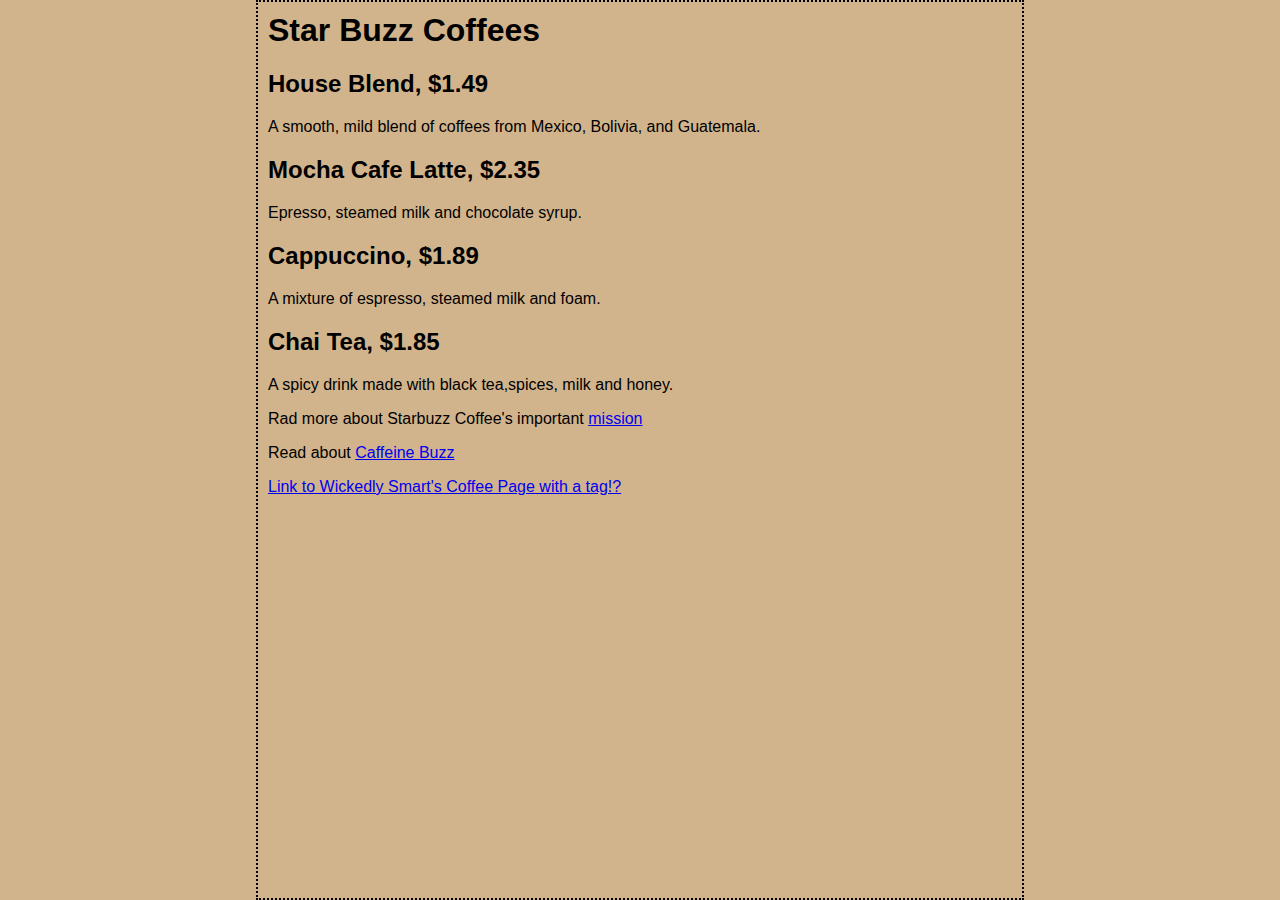
<file: Ch01/Star Buzz/index.html>
<html>
    <head>
        <title>Starbuzz Coffee</title>
        <style type="text/css">
            body {
                background-color: #d2b48c;
                margin: 0 20% 0 20%;
                border: 2px dotted black;
                padding: 10px 10px 10px 10px;
                font-family: sans-serif;
        </style>
    </head>
    <body>
        <h1>
            Star Buzz Coffees
        </h1>
        <h2>
            House Blend, $1.49
        </h2>
        <p>
            A smooth, mild blend of coffees from Mexico, Bolivia, and Guatemala.
        </p>
        
        <h2>
            Mocha Cafe Latte, $2.35
        </h2>
        <p>
            Epresso, steamed milk and chocolate syrup.
        </p>
        <h2>
            Cappuccino, $1.89
        </h2>
        <p>
            A mixture of espresso, steamed milk and foam.
        </p>
        <h2 id="chai">
            Chai Tea, $1.85
        </h2>
        <p>
            A spicy drink made with black tea,spices, milk and honey.
        </p>
        <p>
            Rad more about Starbuzz Coffee's important <a href="mission.html" title="Our Mission">mission</a>
        </p>
        <p>
            Read about
            <a href="http://wickedlysmart.com/buzz" title="Read all about caffeine on the Buzz">Caffeine Buzz</a>
        </p>
        <p>
            <a href="http://wickedlysmart.com/buzz#History">Link to Wickedly Smart's Coffee Page with a tag!?</a>
        </p>
    </body>
</html>
</file>
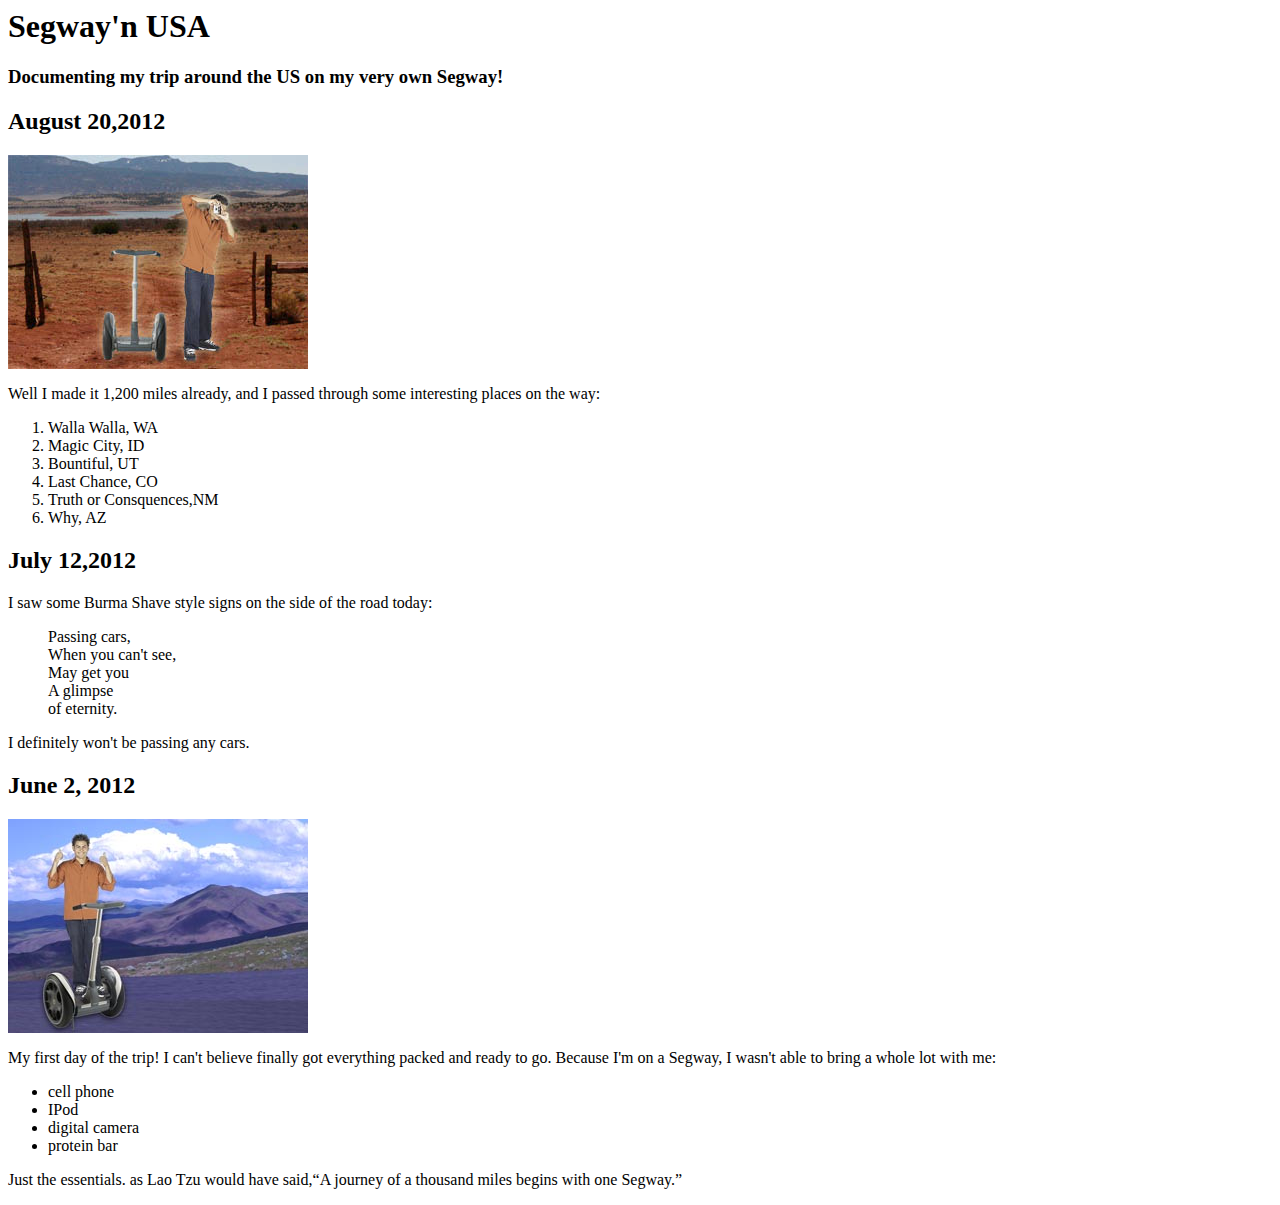
<file: Ch03/Journal/index.html>
<html>
    <head>
        <title>Tony's Journal</title>
    </head>
    <body>
        <h1>Segway'n USA</h1>
        <h3>Documenting my trip around the US on my very own Segway!</h3>
        
        <h2>August 20,2012</h2>
        <img src="images/segway2.jpg">
        <p>
            Well I made it 1,200 miles already, and I passed through some interesting places on the way: 
        </p>
        <ol>
                <li>Walla Walla, WA</li>
                <li>Magic City, ID</li>
                <li>Bountiful, UT</li><li>Last Chance, CO</li>
                <li>Truth or Consquences,NM</li>
                <li>Why, AZ</li>
        </ol>
        
        <h2>July 12,2012</h2>
        <p>
            I saw some Burma Shave style signs on the side of the road today: <blockquote>Passing cars,<br> When you can't see,<br> May get you<br> A glimpse<br> of eternity.</blockquote> I definitely won't be passing any cars.
        </p>
        
        <h2>June 2, 2012</h2>
        <img src="images/segway1.jpg">
        <p>
            My first day of the trip! I can't believe finally got everything packed and ready to go. Because I'm on a Segway, I wasn't able to bring a whole lot with me: 
        </p>
        <ul>
            <li>cell phone</li>
            <li>IPod</li>
            <li>digital camera</li>
            <li>protein bar</li>
        </ul>
        <p>
            Just the essentials. as Lao Tzu would have said,<q>A journey of a thousand miles begins with one Segway.</q>
        </p>
    </body>
</html>
</file>
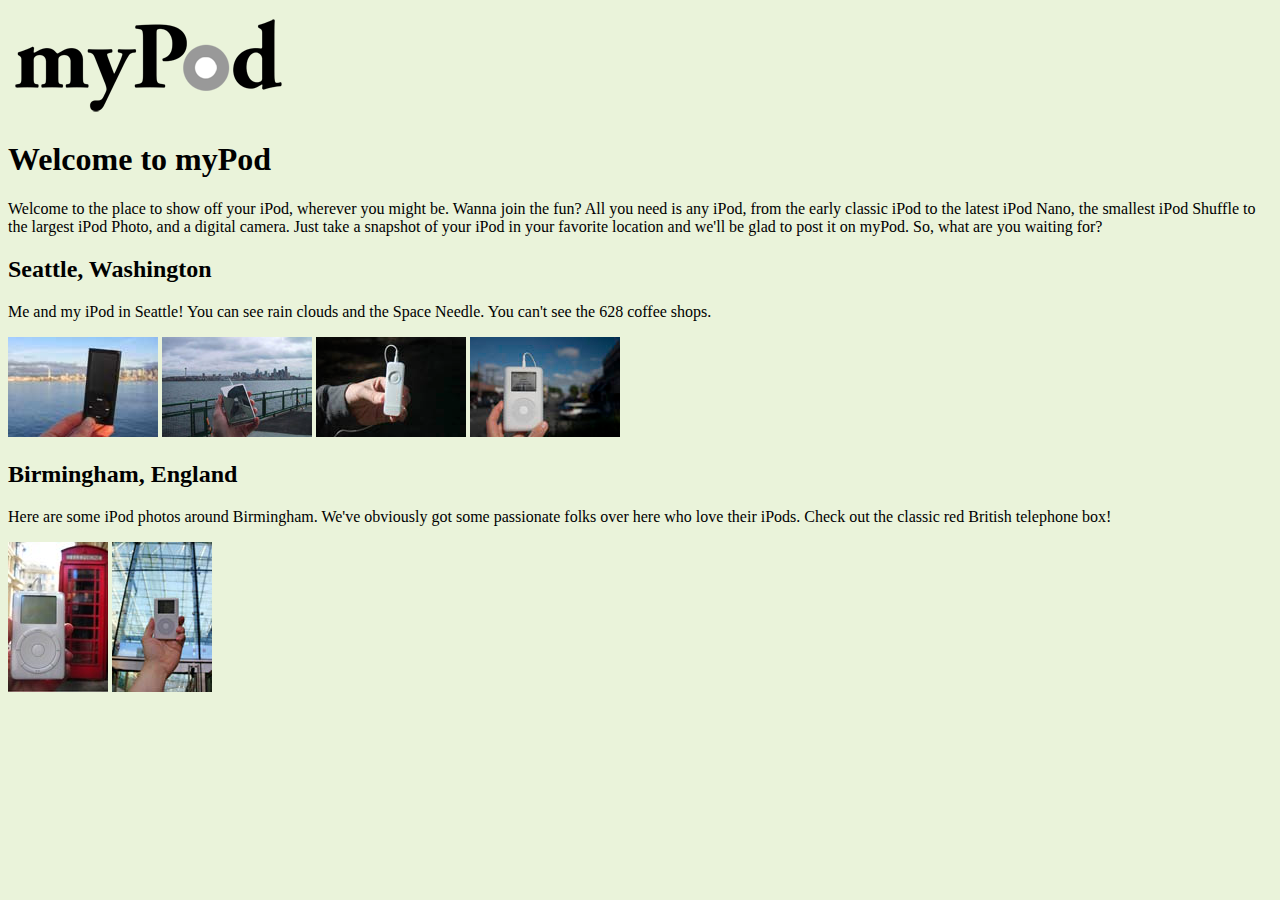
<file: Ch05/myPod/index.html>
<!doctype html>
<html>
  <head>
    <title>myPod</title>
      <style type="text/css">
        body { background-color: #eaf3da; }
      </style>
  </head>
  <body>
    <p>
        <img src="logo/mypod.png" alt="myPod Logo">
    </p>
    <h1>Welcome to myPod</h1>
    <p>
      Welcome to the place to show off your iPod, wherever you might be.
      Wanna join the fun? All you need is any iPod, from the early classic 
      iPod to the latest iPod Nano, the smallest iPod Shuffle to the largest 
      iPod Photo, and a digital camera.  Just take a snapshot of your iPod in
      your favorite location and we'll be glad to post it on myPod. So, what 
      are you waiting for?
    </p>

    <h2>Seattle, Washington</h2>
    <p>
      Me and my iPod in Seattle!  You can see rain clouds and the 
      Space Needle.  You can't see the 628 coffee shops.
    </p>
    <p>
        <a href="html/seattle_video.html" title="Seattle Video"><img src="thumbnails/seattle_video.jpg" alt="My video iPod in Seattle, WA"></a>
        <a href="html/seattle_classic.html"><img src="thumbnails/seattle_classic.jpg" alt="A classic iPod in Seattle, WA"></a>
        <a href="html/seattle_shuffle.html"><img src="thumbnails/seattle_shuffle.jpg" alt="An iPod Shuffle in Seattle, WA"></a>
        <a href="html/seattle_downtown.html"><img src="thumbnails/seattle_downtown.jpg" alt="An iPod in downtown Seattle, WA"></a>
    </p>
    <h2>Birmingham, England</h2>
    <p>
        Here are some iPod photos around Birmingham. We've obviously got some
        passionate folks over here who love their iPods. Check out the classic
        red British telephone box!
    </p>
    <p>
        <a href="html/britain.html"><img src="thumbnails/britain.jpg" alt="An iPod in Birmingham at a telephone box"></a>
        <a href="html/applestore.html"><img src="thumbnails/applestore.jpg" alt="An iPod at the Birmingham Apple store"></a>
    </p>
  </body>
</html>
</file>
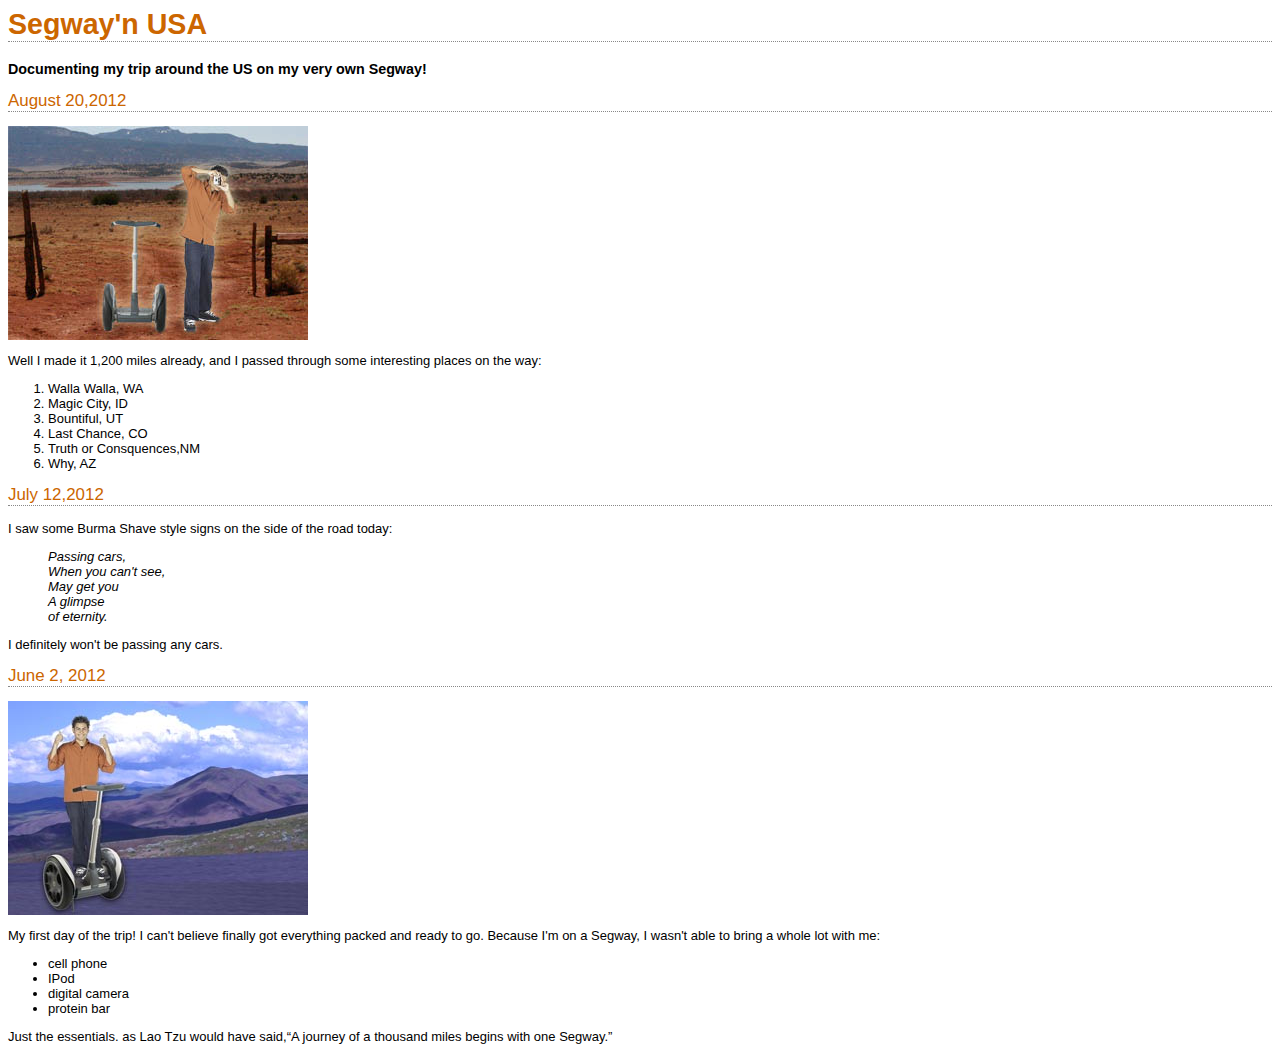
<file: Ch08/Journal/index.html>
<html>
    <head>
        <link type="text/css" rel="stylesheet" href="stylesheets/style.css">
        <title>Tony's Journal</title>
    </head>
    <body>
        <h1>Segway'n USA</h1>
        <h3>Documenting my trip around the US on my very own Segway!</h3>
        
        <h2>August 20,2012</h2>
        <img src="images/segway2.jpg">
        <p>
            Well I made it 1,200 miles already, and I passed through some interesting places on the way: 
        </p>
        <ol>
                <li>Walla Walla, WA</li>
                <li>Magic City, ID</li>
                <li>Bountiful, UT</li><li>Last Chance, CO</li>
                <li>Truth or Consquences,NM</li>
                <li>Why, AZ</li>
        </ol>
        
        <h2>July 12,2012</h2>
        <p>
            I saw some Burma Shave style signs on the side of the road today: <blockquote>Passing cars,<br> When you can't see,<br> May get you<br> A glimpse<br> of eternity.</blockquote> I definitely won't be passing any cars.
        </p>
        
        <h2>June 2, 2012</h2>
        <img src="images/segway1.jpg">
        <p>
            My first day of the trip! I can't believe finally got everything packed and ready to go. Because I'm on a Segway, I wasn't able to bring a whole lot with me: 
        </p>
        <ul>
            <li>cell phone</li>
            <li>IPod</li>
            <li>digital camera</li>
            <li>protein bar</li>
        </ul>
        <p>
            Just the essentials. as Lao Tzu would have said,<q>A journey of a thousand miles begins with one Segway.</q>
        </p>
    </body>
</html>
</file>
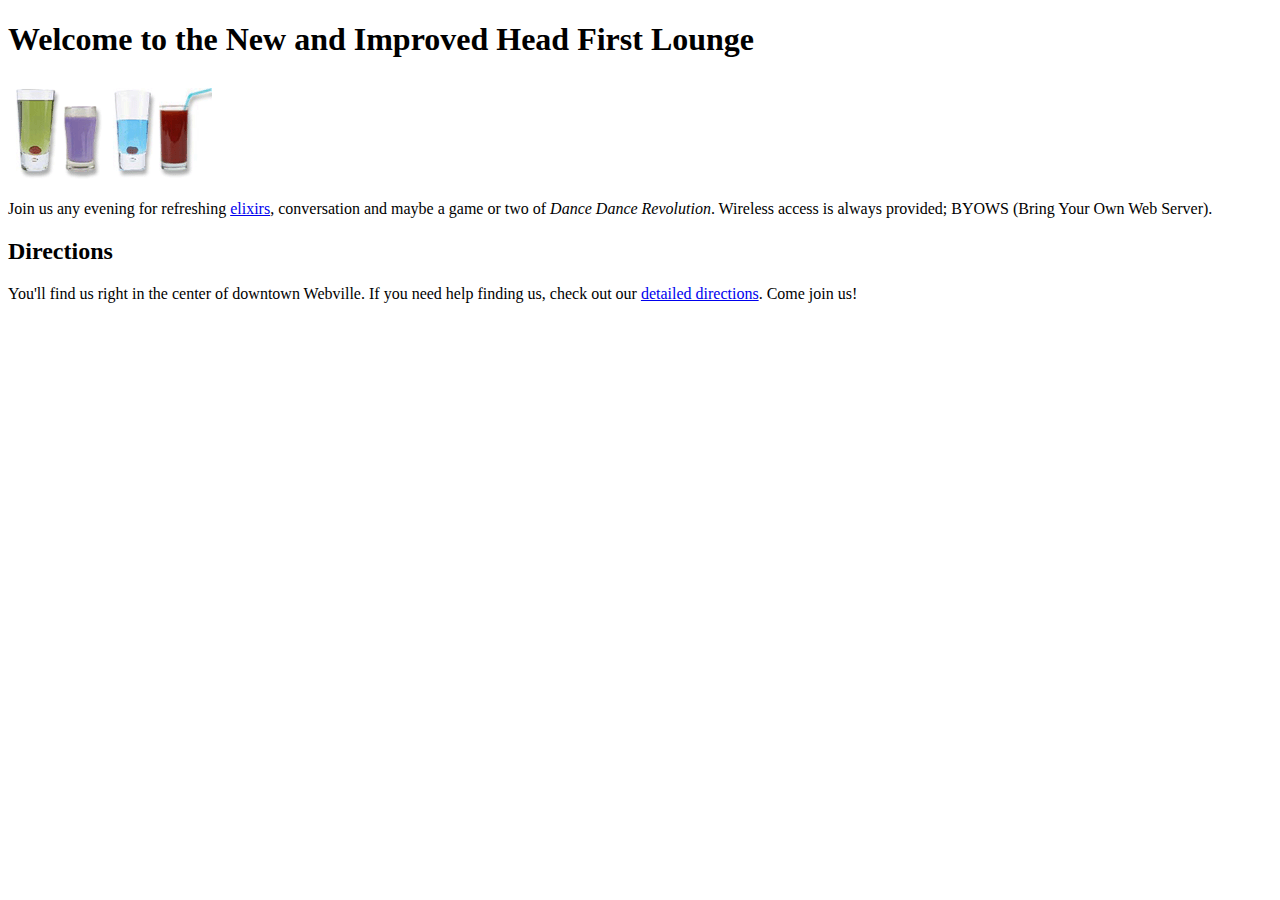
<file: Ch06/lounge.html>
<!doctype html>

<html>
  <head>
    <meta charset="utf-8">
    <title>Head First Lounge</title>
  </head>
  <body>
    <h1>Welcome to the New and Improved Head First Lounge</h1>
    <img src="images/drinks.gif" alt="Drinks">
    <p>
      Join us any evening for refreshing 
      <a href="beverages/elixir.html">elixirs</a>, 
      conversation and maybe a game or two of 
      <em>Dance Dance Revolution</em>.  
      Wireless access is always provided;  
      BYOWS (Bring Your Own Web Server).
    </p>
    <h2>Directions</h2>
    <p>
      You'll find us right in the center 
      of downtown Webville.  If you need help finding
      us, check out our 
      <a href="about/directions.html">detailed directions</a>. 
      Come join us!
    </p>
  </body>
</html>
</file>
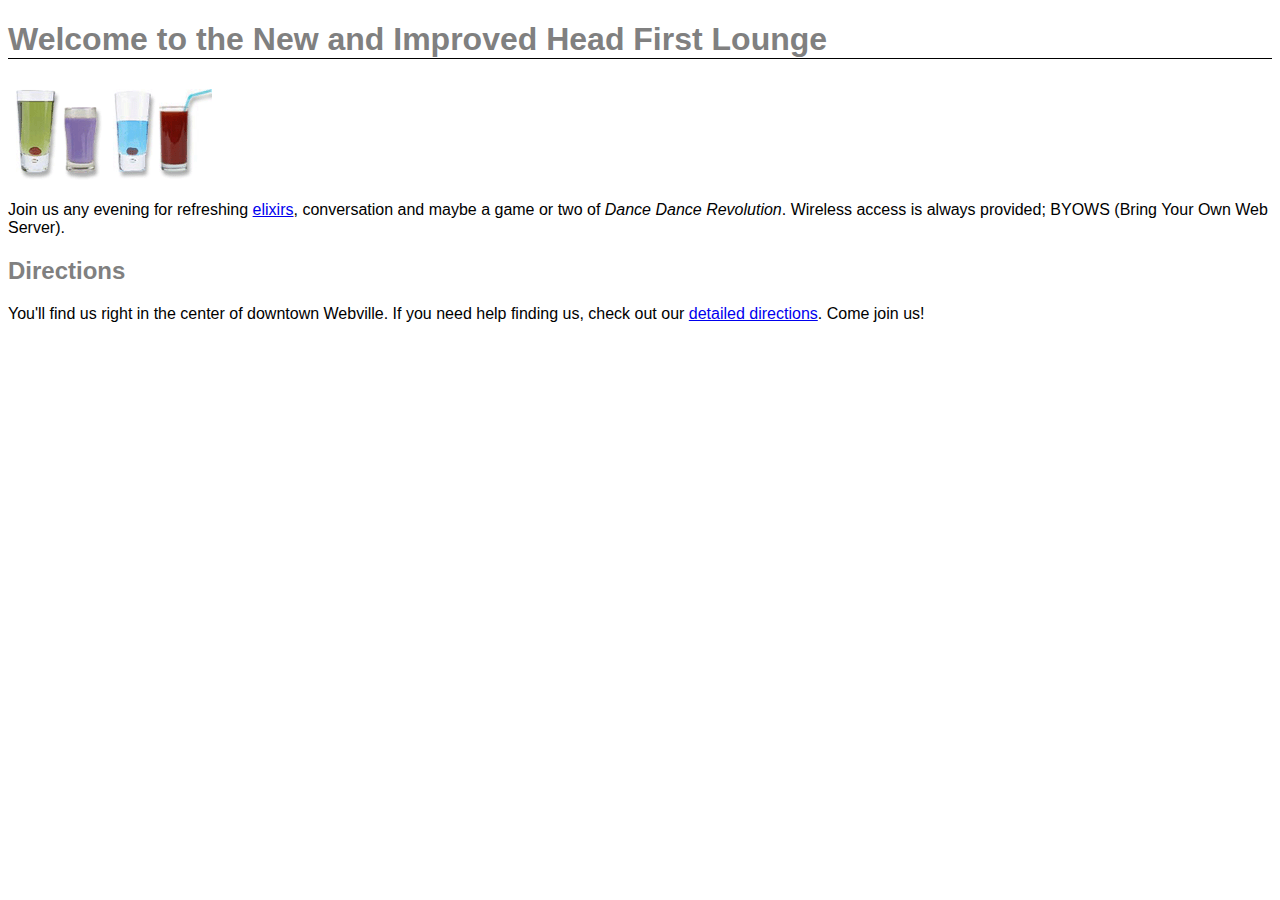
<file: Ch07/lounge.html>
<!doctype html>
<html>
  <head>
    <meta charset="utf-8">
    <title>Head First Lounge</title>
	<link type="text/css" rel="stylesheet" href="lounge.css">
  </head>
  <body>
    <h1>Welcome to the New and Improved Head First Lounge</h1>
	<p>
    	<img src="images/drinks.gif" alt="Drinks">
	</p>
    <p>
      Join us any evening for refreshing 
      <a href="beverages/elixir.html">elixirs</a>, 
      conversation and maybe a game or two of 
      <em>Dance Dance Revolution</em>.  
      Wireless access is always provided;  
      BYOWS (Bring Your Own Web Server).
    </p>
    <h2>Directions</h2>
    <p>
      You'll find us right in the center 
      of downtown Webville.  If you need help finding
      us, check out our 
      <a href="about/directions.html">detailed directions</a>. 
      Come join us!
    </p>
  </body>
</html>
</file>
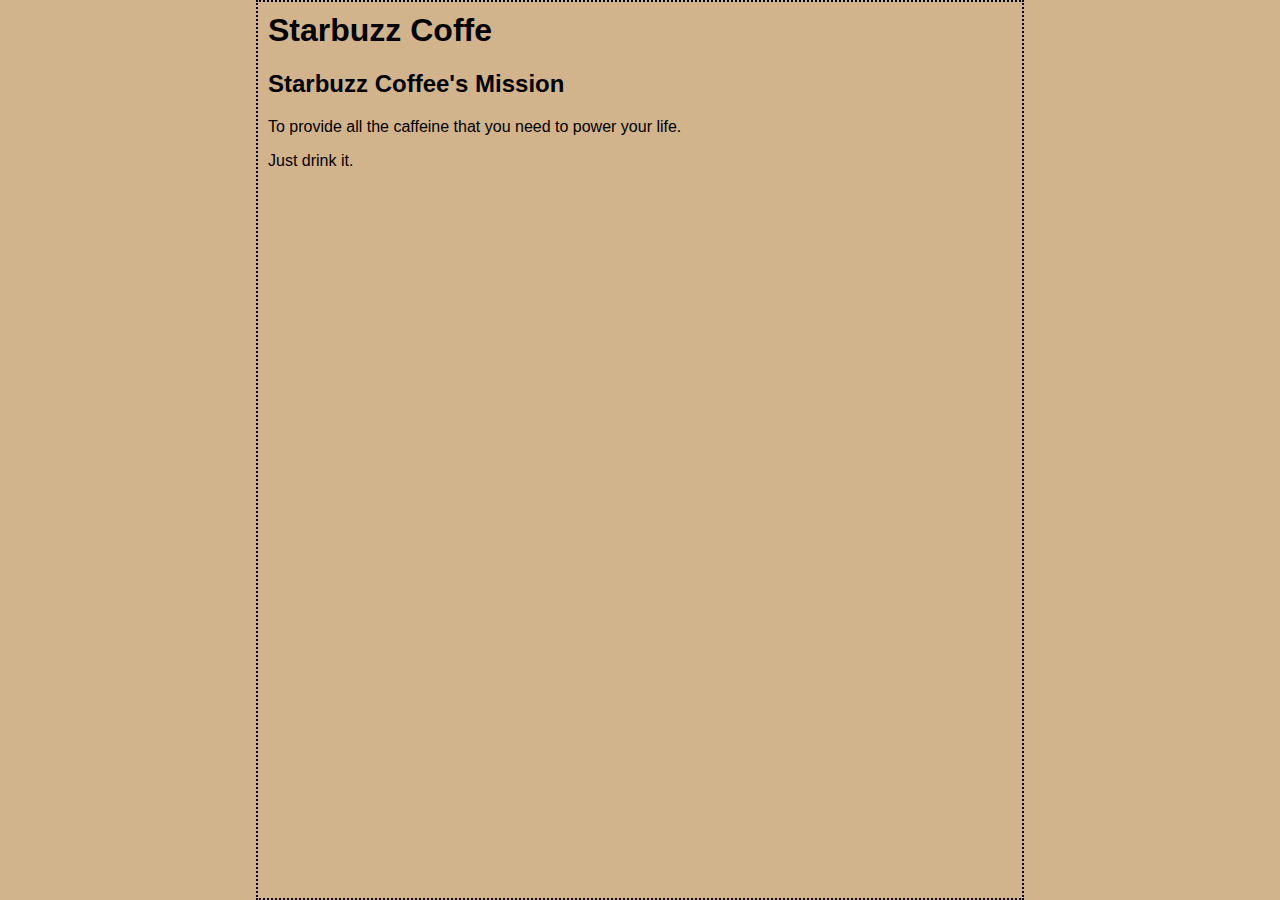
<file: Ch01/Star Buzz/mission.html>
<html>
    <head>
        <title>Starbuzz Coffe</title>
        <style type="text/css">
            body {
                background-color: #d2b48c;
                margin: 0 20% 0 20%;
                border: 2px dotted black;
                padding: 10px 10px 10px 10px;
                font-family: sans-serif;
        </style>
    </head>
    <body>
        <h1>Starbuzz Coffe</h1>
        <h2>Starbuzz Coffee's Mission</h2>

        <p>
            To provide all the caffeine that you need to power your life.
        </p>
        <p>
            Just drink it.
        </p>
    </body>
</html>
</file>
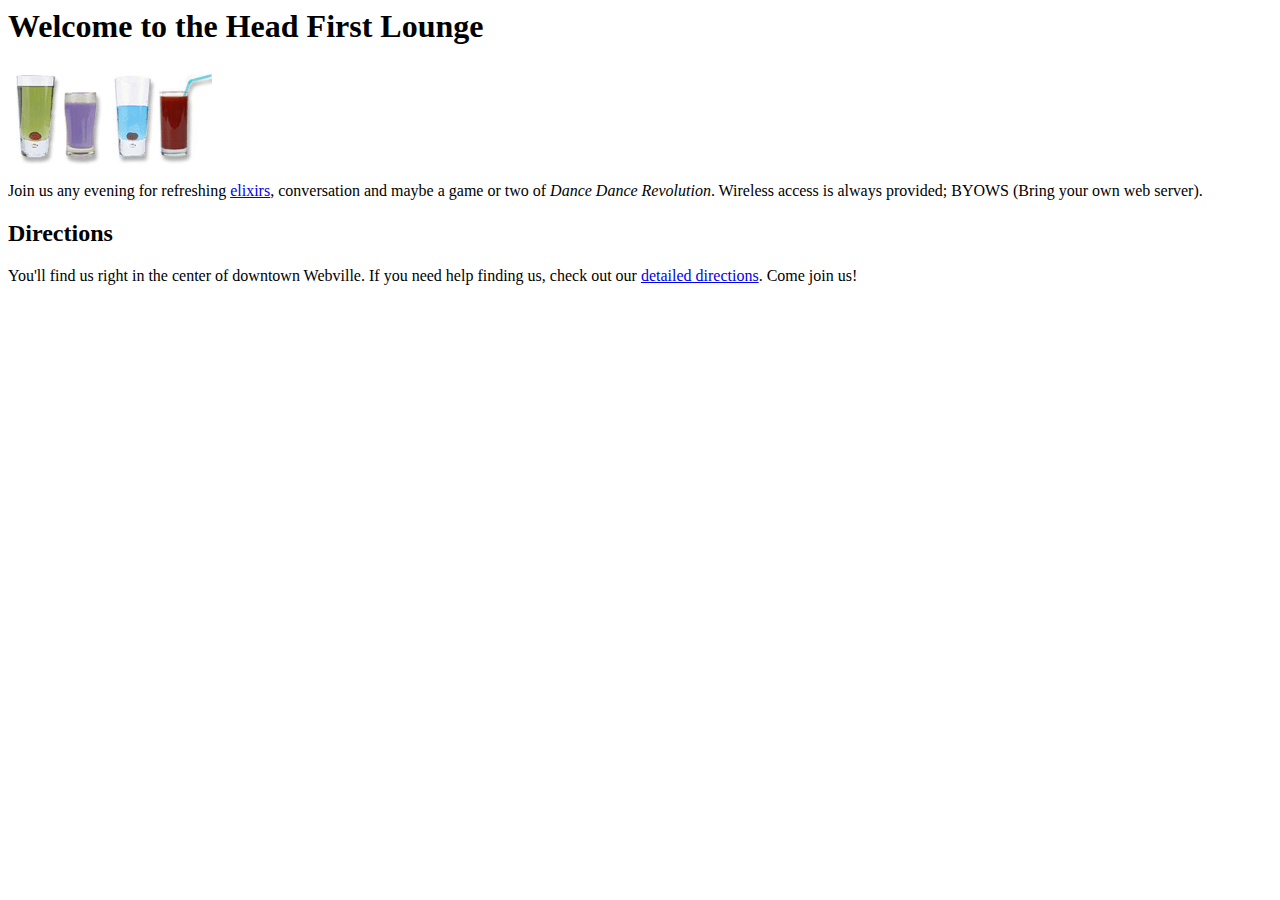
<file: Ch02/lounge/lounge.html>
<html>
  <head>
    <title>Head First Lounge</title>
  </head>
  <body>
    <h1>Welcome to the Head First Lounge</h1>
    <img src="images/drinks.gif">
    <p>
       Join us any evening for refreshing <a href="beverages/elixir.html">elixirs</a>,
       conversation and maybe a game or two of 
       <em>Dance Dance Revolution</em>.
       Wireless access is always provided;  
       BYOWS (Bring your own web server).
    </p>
    <h2>Directions</h2>
    <p>
      You'll find us right in the center of downtown Webville.   
      If you need help finding us, check out our <a href="about/directions.html">detailed directions</a>.
      Come join us!
    </p>
  </body>
</html>
</file>
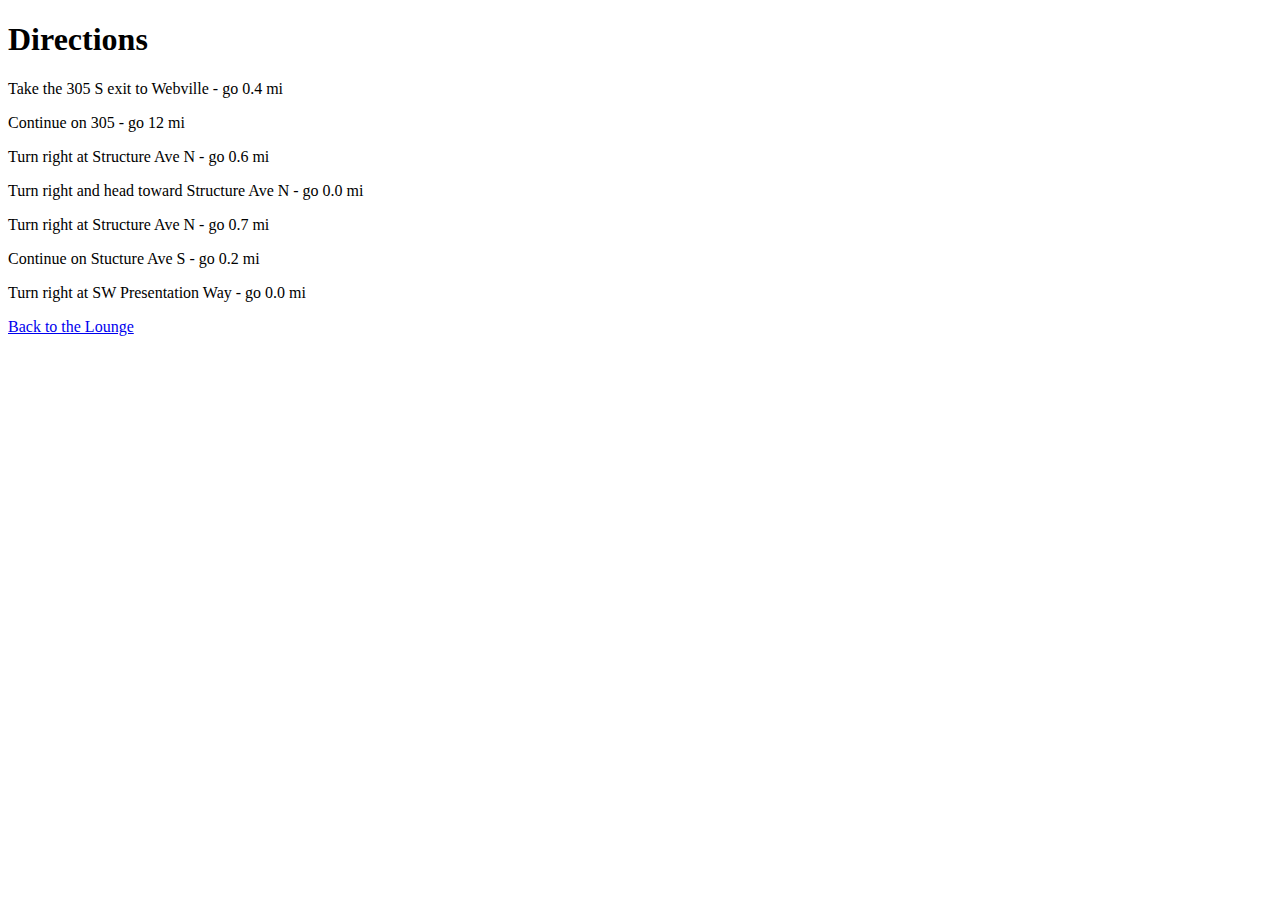
<file: Ch06/about/directions.html>
<!doctype html>
<html>
  <head>
    <title>Head First Lounge Directions</title>
  </head>
  <body>
    <h1>Directions</h1>
    <p>Take the 305 S exit to Webville - go 0.4 mi</p>
    <p>Continue on 305 - go 12 mi</p>
    <p>Turn right at Structure Ave N - go 0.6 mi</p>
    <p>Turn right and head toward Structure Ave N - go 0.0 mi</p>
    <p>Turn right at Structure Ave N - go 0.7 mi</p>
    <p>Continue on Stucture Ave S - go 0.2 mi</p>
    <p>Turn right at SW Presentation Way - go 0.0 mi</p>
    <p>
      <a href="../lounge.html">Back to the Lounge</a>
    </p>
  </body>
</html>
</file>
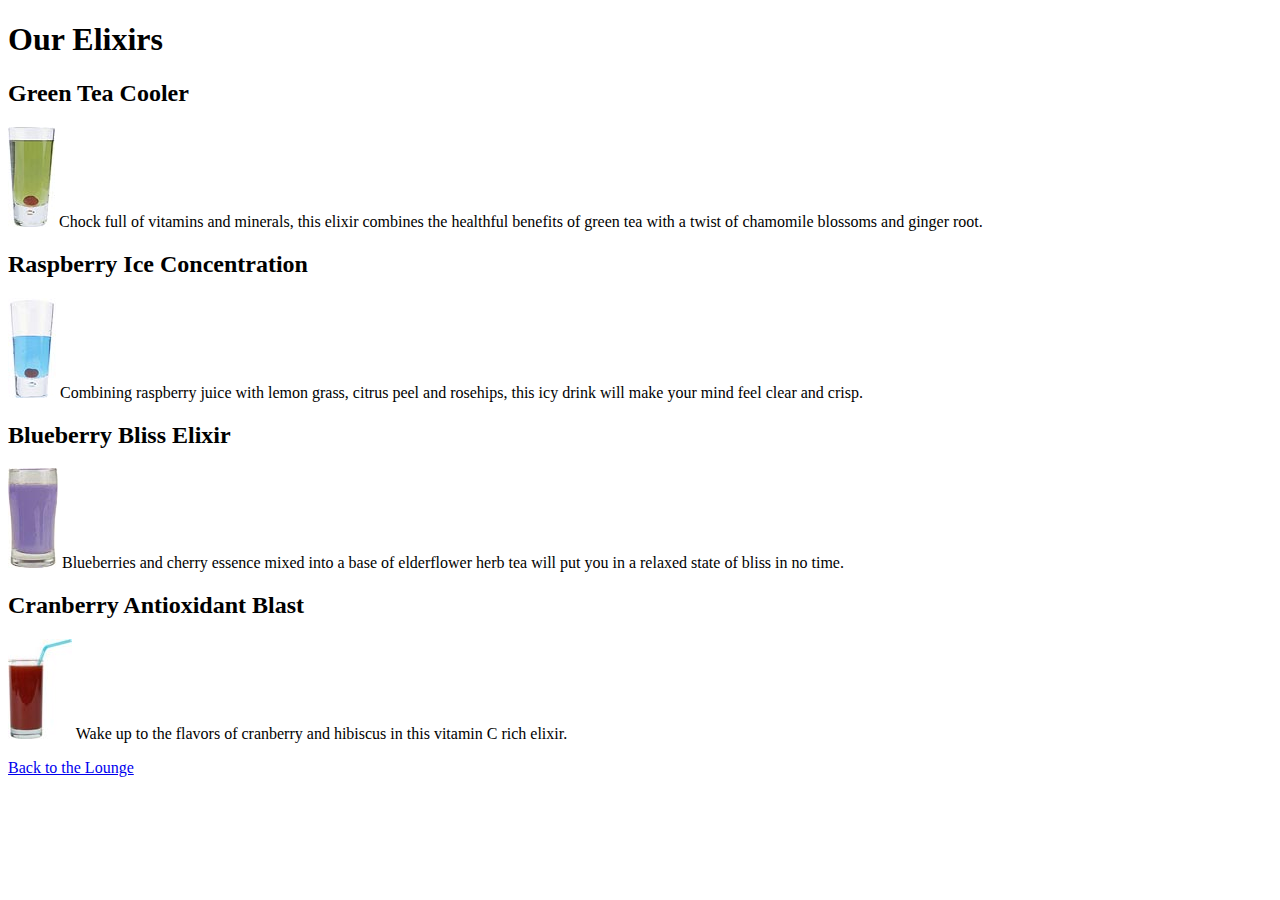
<file: Ch06/beverages/elixir.html>
<!doctype html>
<html>
  <head>
    <title>Head First Lounge Elixirs</title>
  </head>
  <body>
    <h1>Our Elixirs</h1>

    <h2>Green Tea Cooler</h2>
    <p>
      <img src="../images/green.jpg">
      Chock full of vitamins and minerals, this elixir
      combines the healthful benefits of green tea with
      a twist of chamomile blossoms and ginger root.
    </p>
    <h2>Raspberry Ice Concentration</h2>
    <p>
      <img src="../images/lightblue.jpg">
      Combining raspberry juice with lemon grass,
      citrus peel and rosehips, this icy drink
      will make your mind feel clear and crisp.
    </p>
    <h2>Blueberry Bliss Elixir</h2>
    <p>
      <img src="../images/blue.jpg">
      Blueberries and cherry essence mixed into a base
      of elderflower herb tea will put you in a relaxed
      state of bliss in no time.
    </p>
    <h2>Cranberry Antioxidant Blast</h2>
    <p>
      <img src="../images/red.jpg">
      Wake up to the flavors of cranberry and hibiscus
      in this vitamin C rich elixir.
    </p>
    <p>
      <a href="../lounge.html">Back to the Lounge</a>
    </p>
  </body>
</html>
</file>
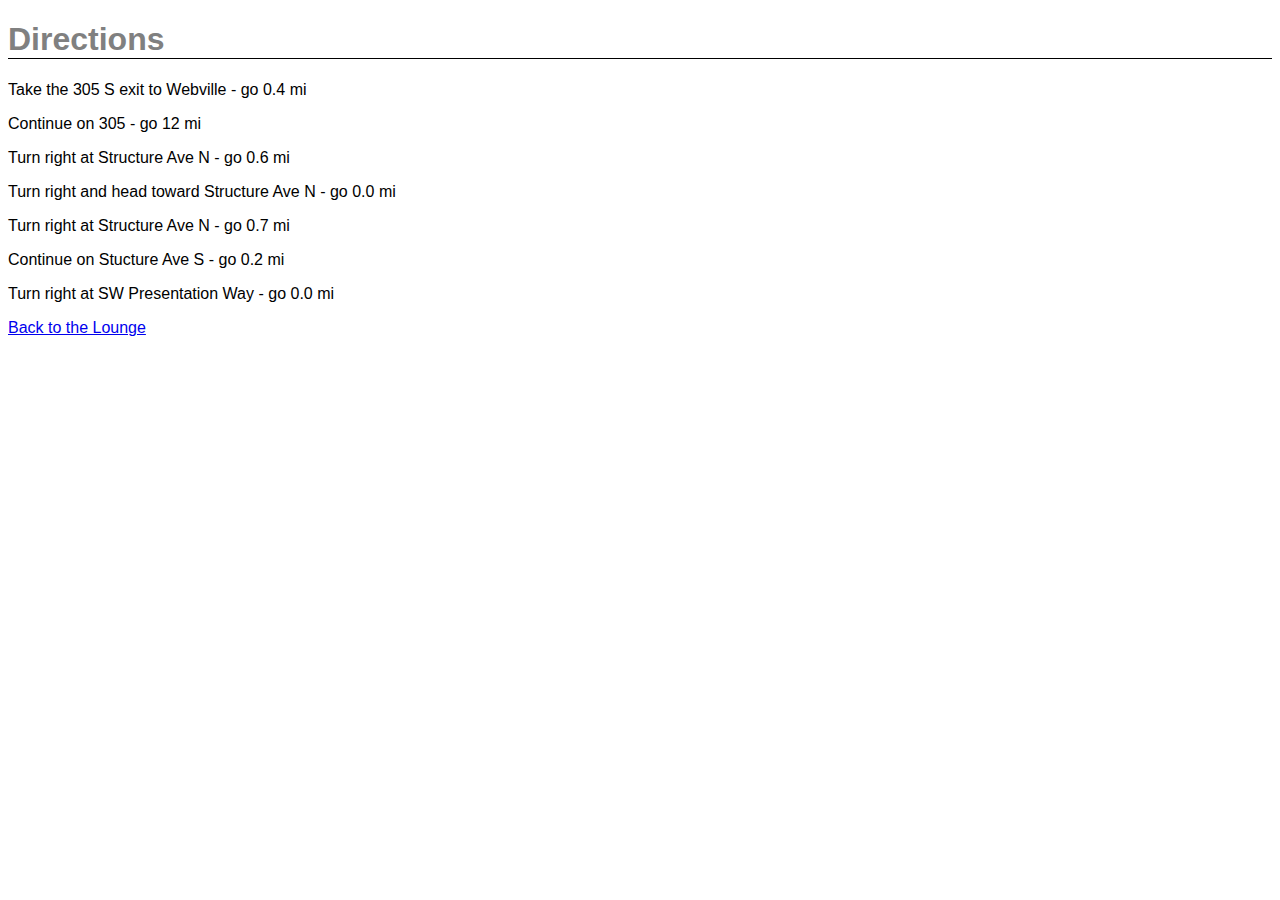
<file: Ch07/about/directions.html>
<!doctype html>
<html>
  <head>
    <meta charset="utf-8">
    <link type="text/css" rel="stylesheet" href="../lounge.css">
    <title>Head First Lounge Directions</title>
  </head>
  <body>
    <h1>Directions</h1>
    <p>Take the 305 S exit to Webville - go 0.4 mi</p>
    <p>Continue on 305 - go 12 mi</p>
    <p>Turn right at Structure Ave N - go 0.6 mi</p>
    <p>Turn right and head toward Structure Ave N - go 0.0 mi</p>
    <p>Turn right at Structure Ave N - go 0.7 mi</p>
    <p>Continue on Stucture Ave S - go 0.2 mi</p>
    <p>Turn right at SW Presentation Way - go 0.0 mi</p>
    <p>
      <a href="../lounge.html">Back to the Lounge</a>
    </p>
  </body>
</html>
</file>
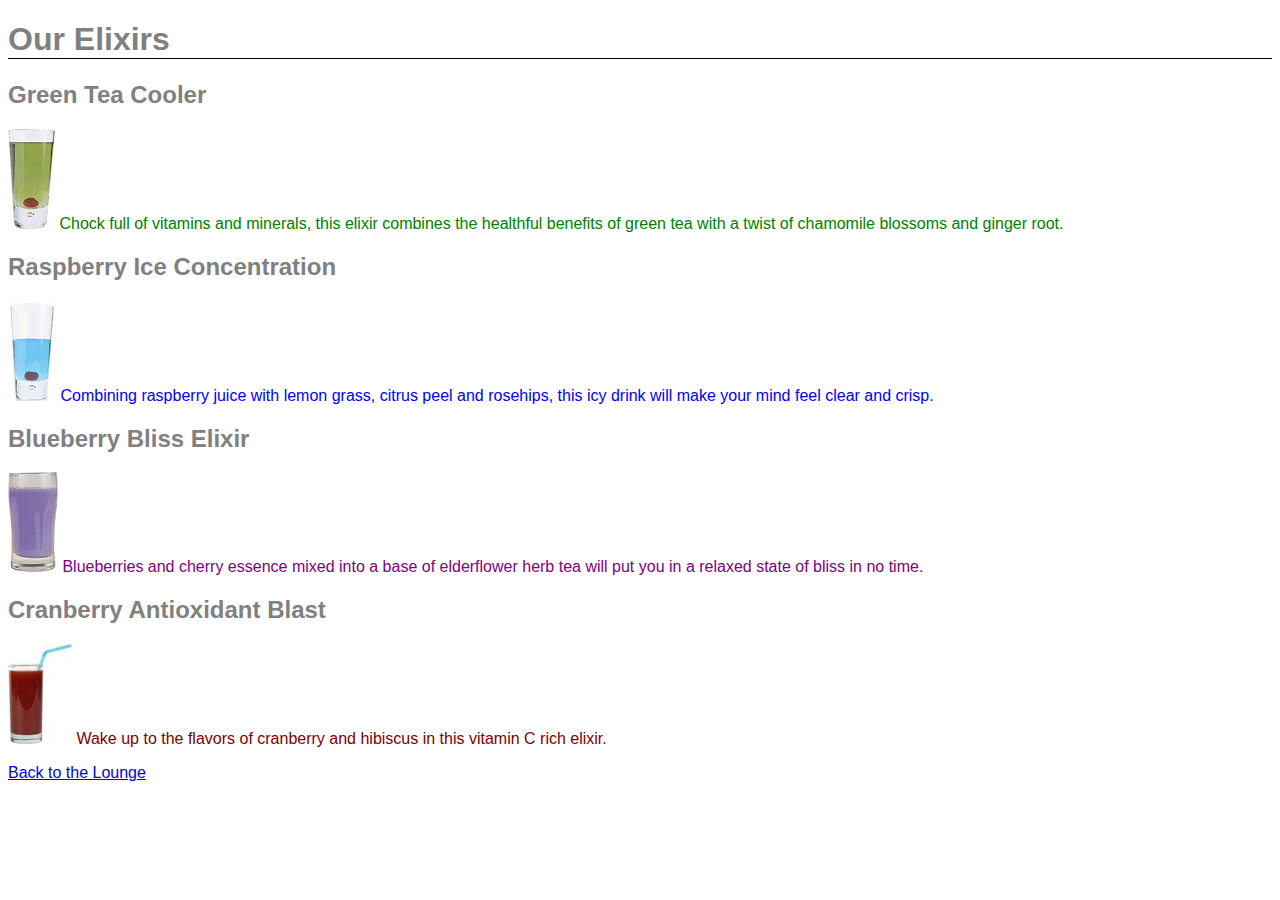
<file: Ch07/beverages/elixir.html>
<!doctype html>
<html>
  <head>
    <meta charset="utf-8">
    <link type="text/css" rel="stylesheet" href="../lounge.css">
    <title>Head First Lounge Elixirs</title>
  </head>
  <body>
    <h1>Our Elixirs</h1>

    <h2>Green Tea Cooler</h2>
    <p class="greentea">
      <img src="../images/green.jpg" alt="Green Tea Cooler">
      Chock full of vitamins and minerals, this elixir
      combines the healthful benefits of green tea with
      a twist of chamomile blossoms and ginger root.
    </p>
    <h2>Raspberry Ice Concentration</h2>
    <p class="raspberry">
      <img src="../images/lightblue.jpg" alt="Raspberry Ice Concentration">
      Combining raspberry juice with lemon grass,
      citrus peel and rosehips, this icy drink
      will make your mind feel clear and crisp.
    </p>
    <h2>Blueberry Bliss Elixir</h2>
    <p class="blueberry">
      <img src="../images/blue.jpg" alt="Blueberry Bliss Elixir">
      Blueberries and cherry essence mixed into a base
      of elderflower herb tea will put you in a relaxed
      state of bliss in no time.
    </p>
    <h2>Cranberry Antioxidant Blast</h2>
    <p class="cranberry">
      <img src="../images/red.jpg" alt="Cranberry Antioxidant Blast">
      Wake up to the flavors of cranberry and hibiscus
      in this vitamin C rich elixir.
    </p>
    <p>
      <a href="../lounge.html">Back to the Lounge</a>
    </p>
  </body>
</html>
</file>
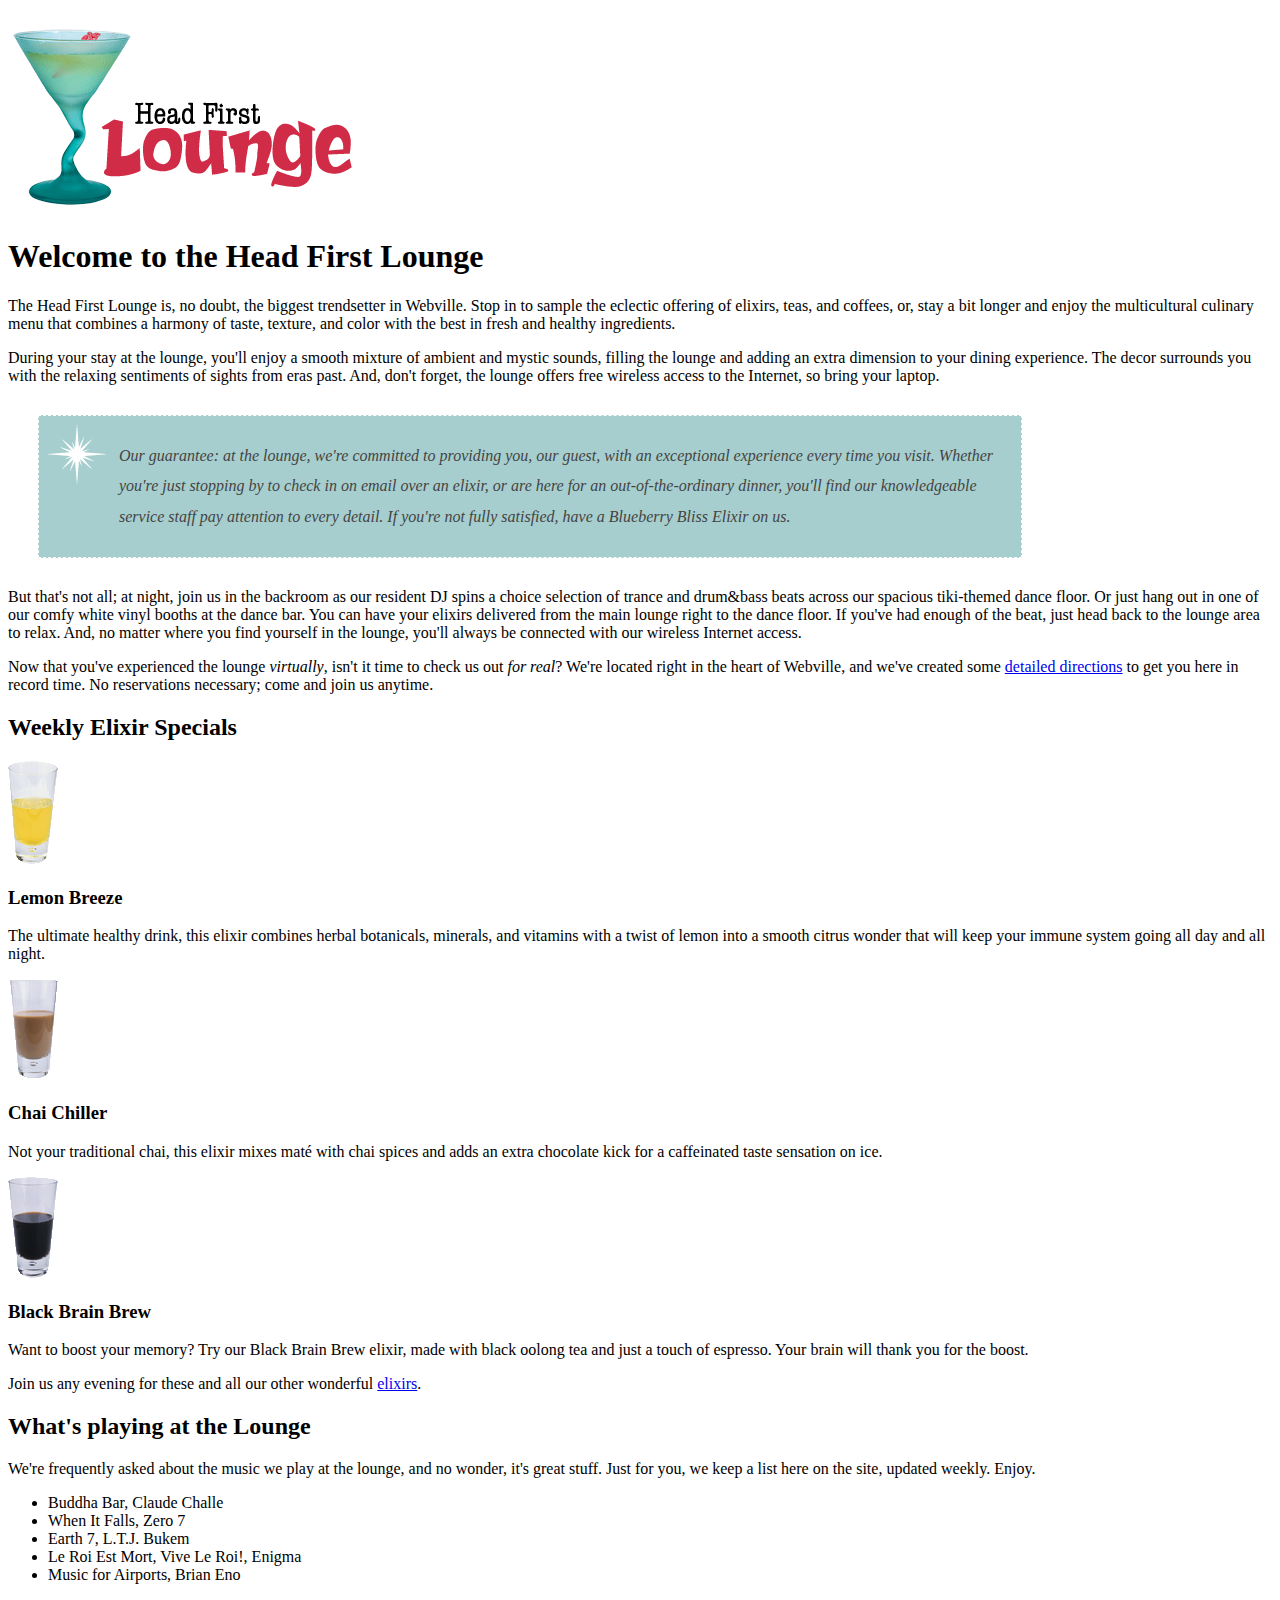
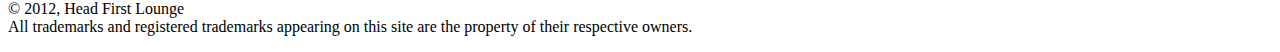
<file: Ch09/lounge/lounge.html>
<!DOCTYPE html>
<html>
  <head>
    <meta charset="utf-8">
    <title>Head First Lounge</title>
<link type="text/css" rel="stylesheet" href="lounge.css" media="screen and (min-width: 481px)">
<link type="text/css" href="lounge-mobile.css" rel="stylesheet" media="screen and (max-width: 480px)">
<link type="text/css" href="lounge-print.css" rel="stylesheet" media="print">
  </head>
  <body>
    <p><img src="images/logo.gif" alt="Head First Lounge"></p>
    <h1>Welcome to the Head First Lounge</h1>
    <p>
      The Head First Lounge is, no doubt, the biggest trendsetter in Webville. 
      Stop in to sample the eclectic offering of elixirs, teas, and coffees,
      or, stay a bit longer and enjoy the multicultural culinary menu that 
      combines a harmony of taste, texture, and color with the best in fresh
      and healthy ingredients.  
    </p>

    <p>
      During your stay at the lounge, you'll enjoy a smooth mixture of 
      ambient and mystic sounds, filling the lounge and adding an extra dimension 
      to your dining experience. The decor surrounds you with the relaxing sentiments 
      of sights from eras past. And, don't forget, the lounge offers free wireless 
      access to the Internet, so bring your laptop.  
    </p>

    <p id="guarantee">
      Our guarantee: at the lounge, we're committed to providing you, 
      our guest, with an exceptional experience every time you visit. 
      Whether you're just stopping by to check in on email over an 
      elixir, or are here for an out-of-the-ordinary dinner, you'll 
      find our knowledgeable service staff pay attention to every detail. 
      If you're not fully satisfied, have a Blueberry Bliss Elixir on us.
    </p>

    <p>
      But that's not all; at night, join us in the backroom as our resident 
      DJ spins a choice selection of trance and drum&amp;bass beats across 
      our spacious tiki-themed dance floor. Or just hang out in one of our 
      comfy white vinyl booths at the dance bar. You can have your elixirs 
      delivered from the main lounge right to the dance floor. If you've 
      had enough of the beat, just head back to the lounge area to relax.
      And, no matter where you find yourself in the lounge, you'll always be 
      connected with our wireless Internet access.
    </p>

    <p>
      Now that you've experienced the lounge <em>virtually</em>, isn't 
      it time to check us out <em>for real</em>? We're located right
      in the heart of Webville, and we've created some 
      <a href="about/directions.html"
         title="Detailed Directions to the Lounge">detailed directions</a>	
      to get you here in record time. No reservations necessary; 
      come and join us anytime.
    </p>

    <h2>Weekly Elixir Specials</h2>
    <p>
      <img src="images/yellow.gif" alt="Lemon Breeze Elixir">
    </p>
    <h3>Lemon Breeze</h3>
    <p>
      The ultimate healthy drink, this elixir combines
      herbal botanicals, minerals, and vitamins with
      a twist of lemon into a smooth citrus wonder
      that will keep your immune system going all
      day and all night.
    </p>

    <p>
      <img src="images/chai.gif" alt="Chai Chiller Elixir">
    </p>
    <h3>Chai Chiller</h3>
    <p>
      Not your traditional chai, this elixir mixes mat&eacute;
      with chai spices and adds an extra chocolate kick for
      a caffeinated taste sensation on ice.
    </p>

    <p>
      <img src="images/black.gif" alt="Black Brain Brew Elixir">
    </p>
    <h3>Black Brain Brew</h3>
    <p>
      Want to boost your memory?  Try our Black Brain Brew
      elixir, made with black oolong tea and just a touch
      of espresso.  Your brain will thank you for the boost.
    </p>

    <p>
      Join us any evening for these and all our 
      other wonderful 
      <a href="beverages/elixir.html" 
         title="Head First Lounge Elixirs">elixirs</a>.
    </p>

    <h2>What's playing at the Lounge</h2>
    <p>
      We're frequently asked about the music we play at the lounge, and no wonder, 
      it's great stuff. Just for you, we keep a list here on the site, updated weekly. 
      Enjoy.
    </p>
    <ul>
      <li>Buddha Bar, Claude Challe</li>
      <li>When It Falls, Zero 7</li>
      <li>Earth 7, L.T.J. Bukem</li>
      <li>Le Roi Est Mort, Vive Le Roi!, Enigma</li>
      <li>Music for Airports, Brian Eno</li>
    </ul>

    <p>
      &copy; 2012, Head First Lounge<br>
      All trademarks and registered trademarks appearing on this site are 
      the property of their respective owners.
    </p>
  </body>
</html>
</file>
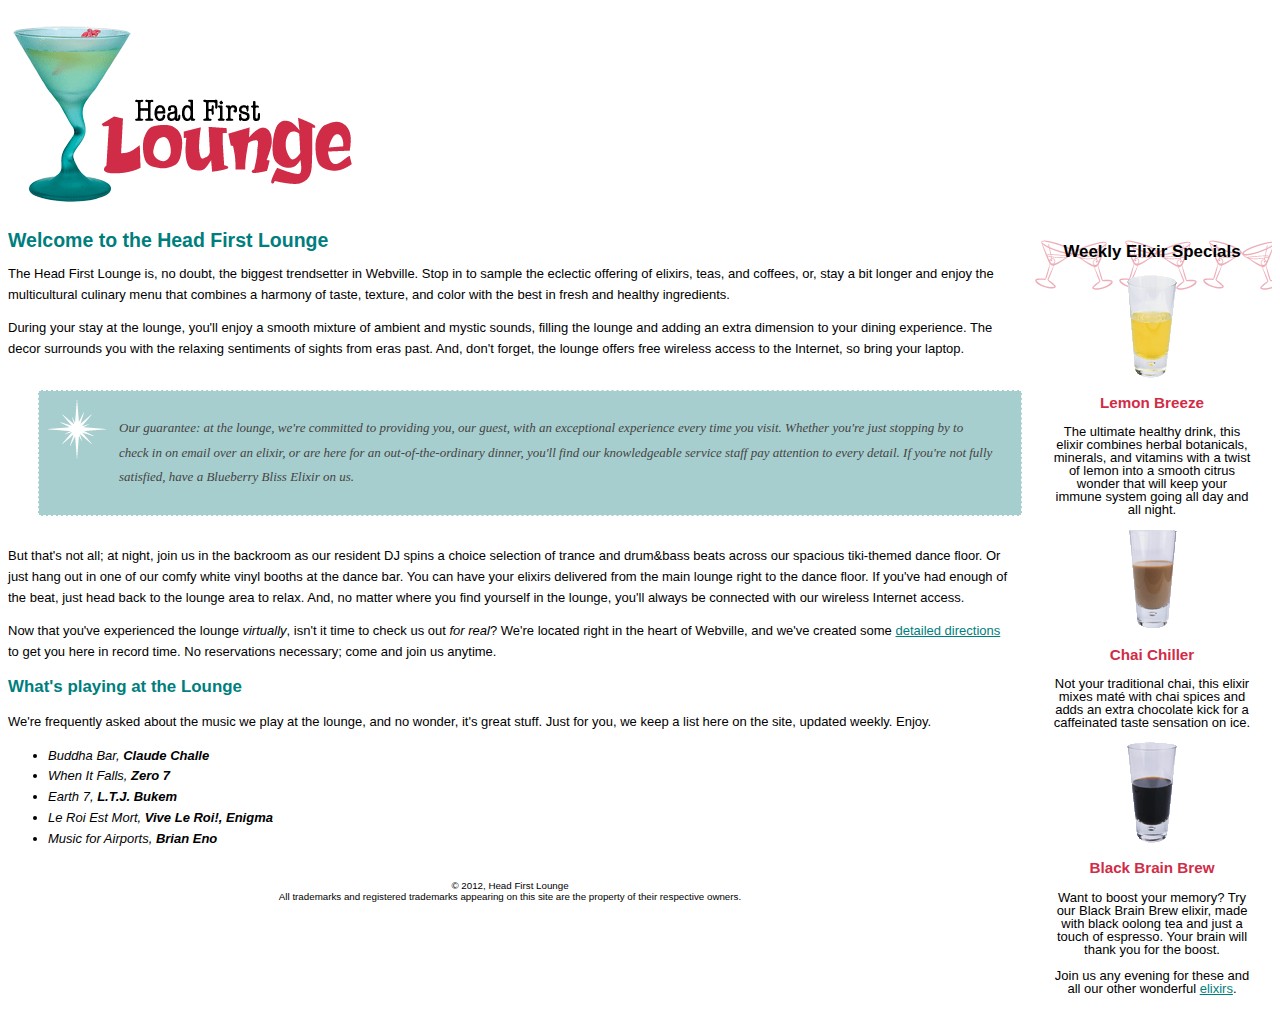
<file: Ch10/lounge/lounge.html>
<!DOCTYPE html>
<html>
  <head>
    <meta charset="utf-8">
    <title>Head First Lounge</title>
    <link type="text/css" rel="stylesheet" href="lounge.css" media="screen">
  </head>
  <body>
    <p><img src="images/logo.gif" alt="Head First Lounge"></p>
		<div id="elixirs">
    <h2>Weekly Elixir Specials</h2>
    <p>
      <img src="images/yellow.gif" alt="Lemon Breeze Elixir">
    </p>
    <h3>Lemon Breeze</h3>
    <p>
      The ultimate healthy drink, this elixir combines
      herbal botanicals, minerals, and vitamins with
      a twist of lemon into a smooth citrus wonder
      that will keep your immune system going all
      day and all night.
    </p>

    <p>
      <img src="images/chai.gif" alt="Chai Chiller Elixir">
    </p>
    <h3>Chai Chiller</h3>
    <p>
      Not your traditional chai, this elixir mixes mat&eacute;
      with chai spices and adds an extra chocolate kick for
      a caffeinated taste sensation on ice.
    </p>

    <p>
      <img src="images/black.gif" alt="Black Brain Brew Elixir">
    </p>
    <h3>Black Brain Brew</h3>
    <p>
      Want to boost your memory?  Try our Black Brain Brew
      elixir, made with black oolong tea and just a touch
      of espresso.  Your brain will thank you for the boost.
    </p>

    <p>
      Join us any evening for these and all our 
      other wonderful 
      <a href="beverages/elixir.html" 
         title="Head First Lounge Elixirs">elixirs</a>.
    </p>
</div>
    <h1>Welcome to the Head First Lounge</h1>
    <p>
      The Head First Lounge is, no doubt, the biggest trendsetter in Webville. 
      Stop in to sample the eclectic offering of elixirs, teas, and coffees,
      or, stay a bit longer and enjoy the multicultural culinary menu that 
      combines a harmony of taste, texture, and color with the best in fresh
      and healthy ingredients.  
    </p>

    <p>
      During your stay at the lounge, you'll enjoy a smooth mixture of 
      ambient and mystic sounds, filling the lounge and adding an extra dimension 
      to your dining experience. The decor surrounds you with the relaxing sentiments 
      of sights from eras past. And, don't forget, the lounge offers free wireless 
      access to the Internet, so bring your laptop.  
    </p>

    <p id="guarantee">
      Our guarantee: at the lounge, we're committed to providing you, 
      our guest, with an exceptional experience every time you visit. 
      Whether you're just stopping by to check in on email over an 
      elixir, or are here for an out-of-the-ordinary dinner, you'll 
      find our knowledgeable service staff pay attention to every detail. 
      If you're not fully satisfied, have a Blueberry Bliss Elixir on us.
    </p>

    <p>
      But that's not all; at night, join us in the backroom as our resident 
      DJ spins a choice selection of trance and drum&amp;bass beats across 
      our spacious tiki-themed dance floor. Or just hang out in one of our 
      comfy white vinyl booths at the dance bar. You can have your elixirs 
      delivered from the main lounge right to the dance floor. If you've 
      had enough of the beat, just head back to the lounge area to relax.
      And, no matter where you find yourself in the lounge, you'll always be 
      connected with our wireless Internet access.
    </p>

    <p>
      Now that you've experienced the lounge <em>virtually</em>, isn't 
      it time to check us out <em>for real</em>? We're located right
      in the heart of Webville, and we've created some 
      <a href="about/directions.html"
         title="Detailed Directions to the Lounge">detailed directions</a>	
      to get you here in record time. No reservations necessary; 
      come and join us anytime.
    </p>
    <h2>What's playing at the Lounge</h2>
    <p>
      We're frequently asked about the music we play at the lounge, and no wonder, 
      it's great stuff. Just for you, we keep a list here on the site, updated weekly. 
      Enjoy.
    </p>
    <ul>
      <li span class="cd">Buddha Bar</span>, <span class="artist">Claude Challe</span></li>
      <li span class="cd">When It Falls</span>, <span class="artist">Zero 7</span></li>
      <li span class="cd">Earth 7</span>, <span class="artist">L.T.J. Bukem</span></li>
      <li span class="cd">Le Roi Est Mort</span>, <span class="artist">Vive Le Roi!, Enigma</span></li>
			<li span class="cd">Music for Airports</span>, <span class="artist">Brian Eno</span></li>
    </ul>

		<div class="footer">
    <p>
      &copy; 2012, Head First Lounge<br>
      All trademarks and registered trademarks appearing on this site are 
      the property of their respective owners.
    </p>
		</div>
  </body>
</html>
</file>
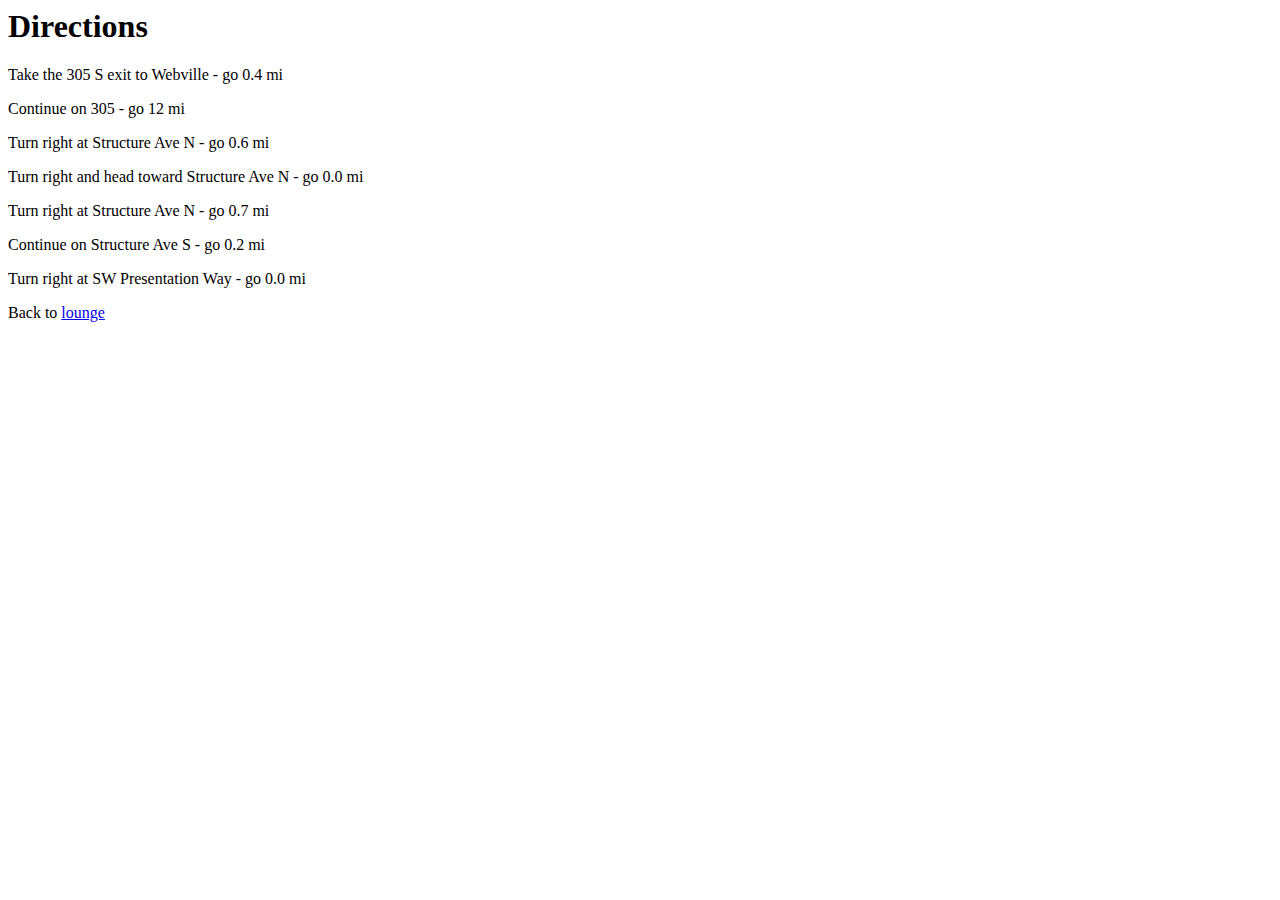
<file: Ch02/lounge/about/directions.html>
<html>
  <head>
    <title>Head First Lounge Directions</title>
  </head>
  <body>
    <h1>Directions</h1>
    <p>Take the 305 S exit to Webville - go 0.4 mi</p>
    <p>Continue on 305 - go 12 mi</p>
    <p>Turn right at Structure Ave N - go 0.6 mi</p>
    <p>Turn right and head toward Structure Ave N - go 0.0 mi</p>
    <p>Turn right at Structure Ave N - go 0.7 mi</p>
    <p>Continue on Structure Ave S - go 0.2 mi</p>
    <p>Turn right at SW Presentation Way - go 0.0 mi</p>
  </body>
    <p>
        Back to <a href="../lounge.html">lounge</href>
    </p>
</html>
</file>
<file: Ch08/Journal/stylesheets/style.css>
@font-face{
    font-family: "Emblema One";
    src: url("http://wickedlysmart.com/hfhtmlcss/chapter8/journal/EmblemaOne-Regular.woff"),
         url("http://wickedlysmart.com/hfhtmlcss/chapter8/journal/EmblemaOne-Regular.ttf");
}

body {
    font-family: Verdana, Geneva, Arial, sans-serif;
    font-size: small;
}

h1, h2 {
    color: #cc6600;
    border-bottom: thin dotted #888888;
}

h1 {
    font-family: "Emblema One", sans-serif;
    font-size: 2.2em;
}

h2 {
    font-size: 1.3em;
    font-weight: normal;
}

h3 {
    font-size: 1.1em;
}

blockquote {
    font-style:oblique;
}
</file>
<file: Ch07/lounge.css>
body {
	font-family: sans-serif;
}

h1, h2 {    
	color: gray;
}

h1 { 
	border-bottom: 1px solid black;
}

p {
	color: black;
}

p.greentea {
	color: green;
}

p.raspberry {
    color: blue;
}

p.blueberry {
    color: purple;
}

p.cranberry {
    color: maroon;
}
</file>
<file: Ch09/lounge/lounge.css>
#guarantee {
    font-family: Georgia, "Times New Roman", Times, serif;
    line-height: 1.9em;
    font-style: oblique;
    color: #444444;
    border-color:white;
    border-width: 1px;
    border-style: dashed;
    background-color: #a7cece;
    padding: 25px;
    padding-left: 80px;
    margin: 30px;
    margin-right: 250px;
    background-image: url(images/background.gif);
    background-repeat: no-repeat;
    background-position: top left;
}
</file>
<file: Ch09/lounge/lounge-mobile.css>
body {
  font-size:           small;
  font-family:         Verdana, Helvetica, Arial, sans-serif;
  line-height:         1.6em;
}

h1, h2 {
  color:               #007e7e;
}

h1 {
  font-size:           150%;
}

h2 {
  font-size:           130%;
}

#guarantee {
  line-height:         1.9em;
  font-style:          italic;
  font-family:         Georgia, "Times New Roman", Times, serif;
  color:               #444444;
  border-color:        white;
  border-width:        1px;
  border-style:        dashed;
  background-color:    #a7cece;
  padding:             25px;
  margin:              30px;
/*
  padding-left:        80px;
  margin-right:        250px;
  background-image:    url(images/background.gif);
  background-repeat:   no-repeat;
  background-position: top left;
*/
}
</file>
<file: Ch09/lounge/lounge-print.css>
body {
  font-size: 12pt;
  font-family: Times, "Times New Roman", serif;
  line-height: 1.4em;
  margin: 10px 40px 10px 40px;
  width: 700px;
}

h1, h2 {
  color: black;
}

h1 {
  font-size: 150%;
}

h2 {
  font-size: 130%;
}

#guarantee {
  padding: 25px 25px 25px 25px;
  border: thin solid black;
  margin-right: 240px;
  margin-left: 30px;
  line-height: 1.5em;
  font-style: italic;
  font-family: Georgia, "Times New Roman", Times, serif;
  color: #222222;
}

#elixirs {
  font-family: Verdana, Helvetica, Arial, sans-serif; 
  width: 200px;
  background-color: #ffffff;
  background: url("images/elixirbackground.gif") repeat-x top center;
  padding: 0px 20px 20px 20px;
  margin-left: 25px;
  color: #000000;
  border: thin double #007e7e;
  text-align: center; 
  font-size: 80%;
}

#elixirs a:link { color: #007e7e;}
#elixirs a:visited { color: #333333;}
#elixirs a:hover { background: #f88396; color: #0d5353;}

#elixirs h2 {
  color: #000000;
}

#elixirs h3 {
  color: #d12c47;
}

#elixirs img {
  padding-top: 20px;
}
	
#elixirs p {
  line-height: 1em;
}

#footer {
  font-size: 50%;
  text-align: center;
  line-height: normal;
  margin-top: 30px;
}

.artist {
  font-weight: bold;
}

.cd {
  font-style: italic;
}

body p a:link { color: #007e7e; }
body p a:visited { color: #333333; }
</file>
<file: Ch10/lounge/lounge.css>
body {
  font: small/1.6em Verdana, Helvetica, Arial, sans-serif;
}

h1, h2 {
  color:               #007e7e;
}

h1 {
  font-size:           150%;
}

h2 {
  font-size:           130%;
}

#guarantee {
  line-height:         1.9em;
  font-style:          italic;
  font-family:         Georgia, "Times New Roman", Times, serif;
  color:               #444444;
  border-color:        white;
  border-width:        1px;
  border-style:        dashed;
  background-color:    #a7cece;
  padding:             25px;
  padding-left:        80px;
  margin:              30px;
  margin-right:        250px;
  background-image:    url(images/background.gif);
  background-repeat:   no-repeat;
  background-position: top left;
}

#elixirs {
	float:right;
	border-color: #007e7e solid thin;
	width: 200px;
	padding: 0 20px 20px;
	margin-left: 20px;
	text-align: center;
	background: white url(images/cocktail.gif) repeat-x;
	line-height: 1;
}

#elixirs h2 {
	color: black;
}

#elixirs h3 {
	color: #d12c47;
}

.footer {
	font-size: 75%;
	text-align: center;
	line-height: normal;
	margin-top: 30px;
}

.cd {
	font-style: italic;
}

.artist {
	font-weight: bold;
}

#elixirs a:link {
	color: #007e7e;
}

#elixirs a:visited {
	color: #333333;
}

#elixirs a:hover {
	background: #f88396;
	color: #0d5353;
}

a:link {
	color: #007e7e;
}

a:hover {
	color: #333333;
}
</file>
